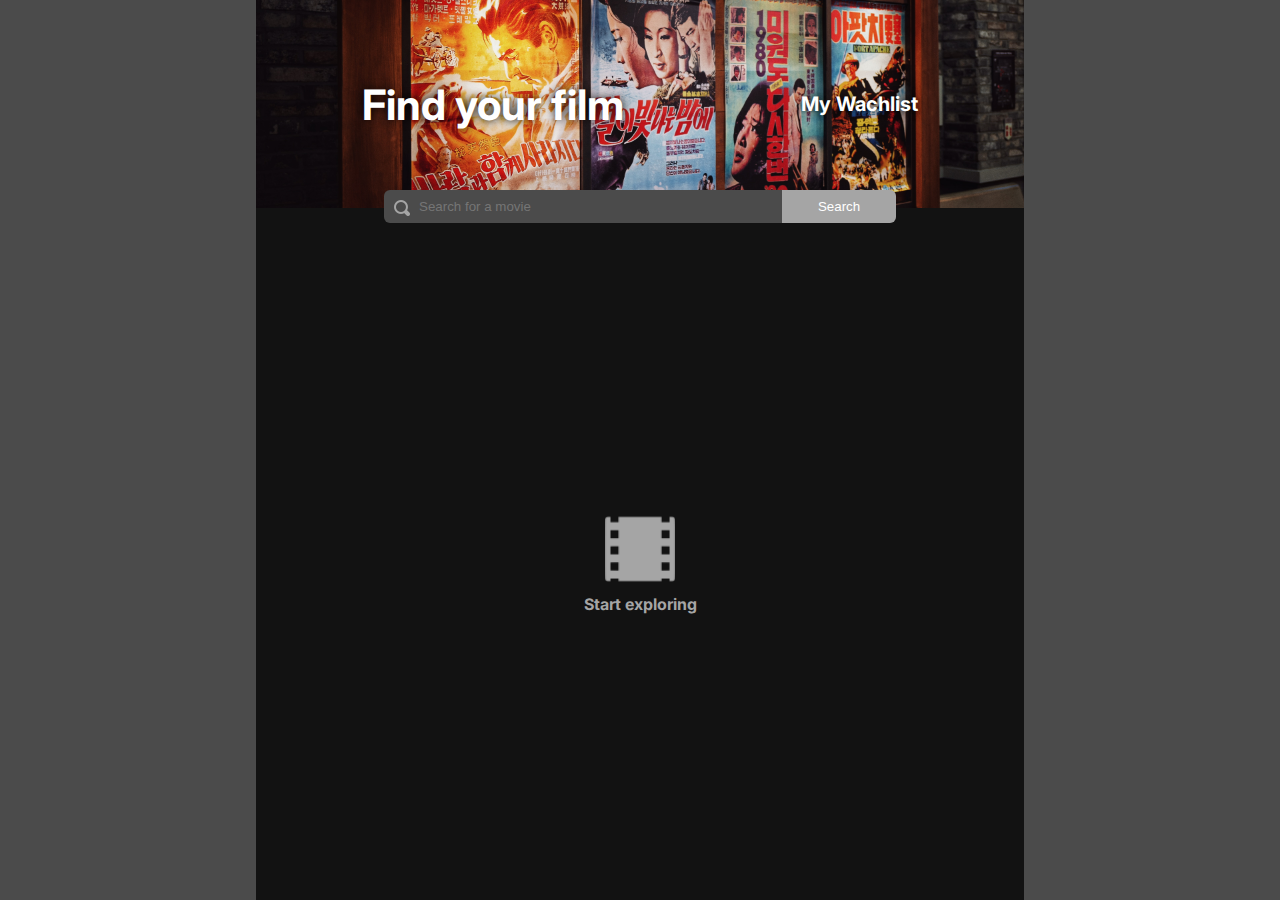
<file: index.html>
<!DOCTYPE html>
<html lang="en">
    <head>
        <title>Movie Wachlist</title>
        <meta name="viewport" content="width=device-width, initial-scale=1" /> 
        <link rel="icon" href="icons8-short-film.gif" type="image/gif">
        <link rel="stylesheet" href="index.css">
        <link rel="stylesheet" href="https://cdnjs.cloudflare.com/ajax/libs/font-awesome/6.4.2/css/all.min.css" 
            integrity="sha512-z3gLpd7yknf1YoNbCzqRKc4qyor8gaKU1qmn+CShxbuBusANI9QpRohGBreCFkKxLhei6S9CQXFEbbKuqLg0DA==" 
            crossorigin="anonymous" referrerpolicy="no-referrer" />
        <link rel="preconnect" href="https://fonts.googleapis.com">
        <link rel="preconnect" href="https://fonts.gstatic.com" crossorigin>
        <link href="https://fonts.googleapis.com/css2?family=Inter:wght@400;700;800&display=swap" rel="stylesheet">
        
    </head>
    
    <body>
        <div class="container">
            <header>
                <h1>Find your film</h1>
                <a href="wachlist.html">My Wachlist</a>
            </header>
            <form class="form-el" id="serch-form">
                <input type="search" id="movie-search" name="search" placeholder="Search for a movie" spellcheck="true" autocorrect="on"/>
                <button>Search</button>
            </form>
            <main id="movie-list">
                <div class="placeholder">
                    <img src="img/film-64.png" alt="film icon">
                    <p>Start exploring</p>
                </div>
            </main>
        </div>
       <script src="index.js" type="module"></script>
    </body>
</html>
</file>
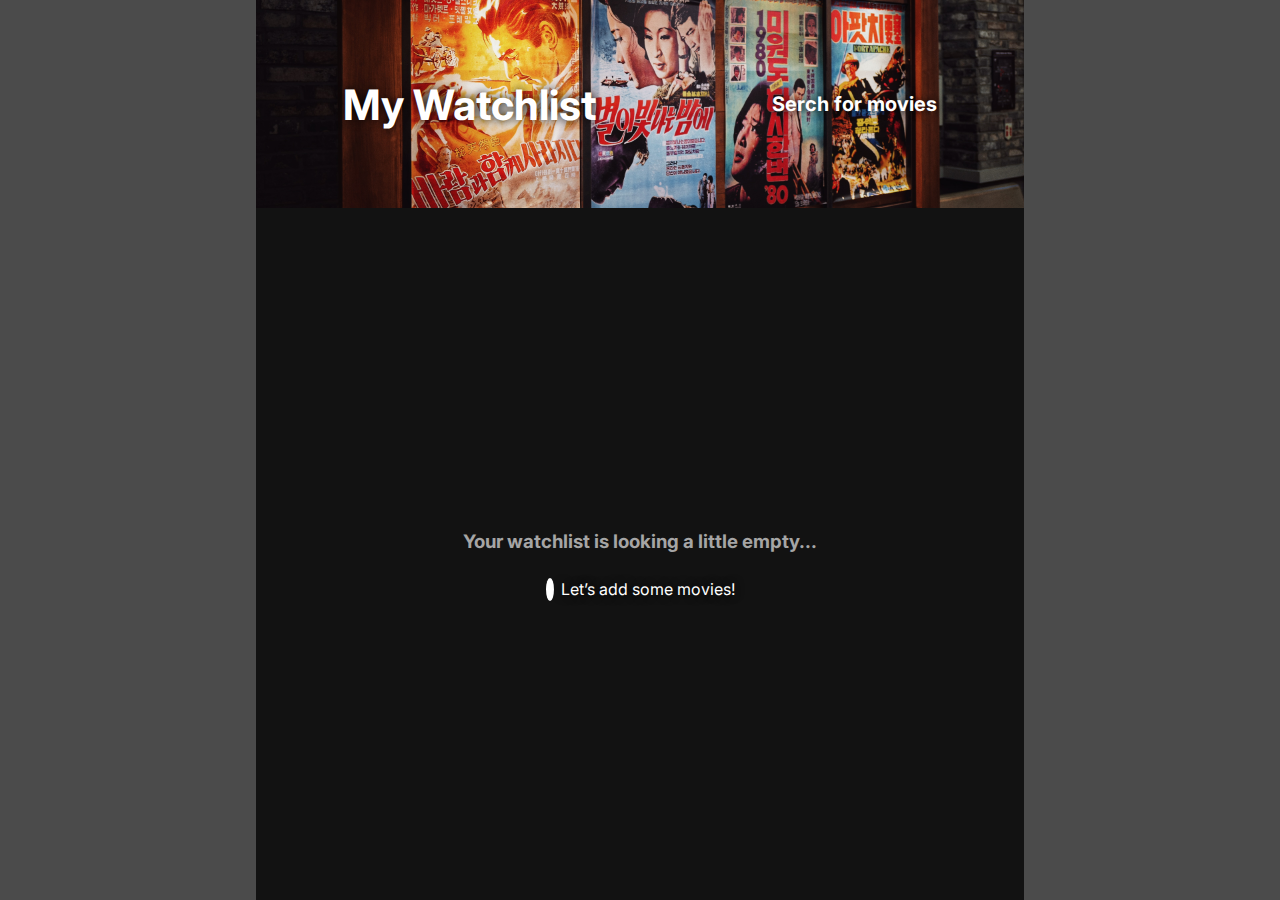
<file: wachlist.html>
<!DOCTYPE html>
<html lang="en">
    <head>
        <title>Movie Wachlist</title>
        <meta name="viewport" content="width=device-width, initial-scale=1">
        <meta charset="UTF-8">
        <link rel="icon" href="icons8-short-film.gif" type="image/gif">
        <link rel="stylesheet" href="wachlist.css">
        <link rel="stylesheet" href="https://cdnjs.cloudflare.com/ajax/libs/font-awesome/6.4.2/css/all.min.css" 
            integrity="sha512-z3gLpd7yknf1YoNbCzqRKc4qyor8gaKU1qmn+CShxbuBusANI9QpRohGBreCFkKxLhei6S9CQXFEbbKuqLg0DA==" 
            crossorigin="anonymous" referrerpolicy="no-referrer">
        <link rel="preconnect" href="https://fonts.googleapis.com">
        <link rel="preconnect" href="https://fonts.gstatic.com" crossorigin>
        <link href="https://fonts.googleapis.com/css2?family=Inter:wght@400;700;800&display=swap" rel="stylesheet">
        
    </head>
    
    <body>
        <div class="container">
            <header>
                <h1>My Watchlist</h1>
                <a href="index.html">Serch for movies</a>
            </header>
            
            <main id="movie-list">
                
            </main>
        </div>
       <script src="wachlist.js" type="module"></script>
    </body>
</html>
</file>
<file: index.css>
body {
    margin: 0;
    font-family: 'Inter', sans-serif;
    background-color: #4B4B4B;
    box-sizing: border-box;
    width: 100%;
    height: 100vh;
    display: flex;
    flex-flow: column;

}

.container {
    display: contents;
}

/* FORM STYLIN */

.form-el {
    width: 90vw;
    position: absolute;
    top: 190px;
    left: 5%;
    box-sizing: border-box;
    display: flex;
    justify-content: center;

}

.form-el input {
    padding: 9px 5px 9px 35px;
    width: 61vw;
    border: none;
    border-radius: 6px 0px 0px 6px;
    background-image: url("img/magnifying-glass-3-16.png");
    background-position: 10px 10px;
    background-repeat: no-repeat;
    background-color: #4B4B4B;
    color: #A5A5A5;
}

.form-el button {
    padding: 9px 7%;
    border-radius: 0px 6px 6px 0px;
    border: none;
    background-color: #A5A5A5;
    color: white;
    cursor: pointer;
}
/* HEADER */
header h1,
a {
    color: white;
    text-shadow: 0px 0px 10px black;
    margin: 0;
}

header h1 {
    font-size: 1.5rem;
}

header a {
    text-decoration: none;
    font-weight: 700;
    /* padding-top: 15px; */
    font-size: 1rem;
}

header {
    flex: 0 0 208px;
    margin: 0px auto;
    width: 100vw;
    /* height: 208px; */
    display: flex;
    flex-direction: column;
    justify-content: center;
    align-items: center;
    gap: 23%;
    background-image: url("img/sung-jin-cho--Er7Hzoe-Pk-unsplash.jpg");
    background-position-y: 60%;
    background-size: cover;
}

/* RENDER CONTAINER AND PLACEHOLDER */

.placeholder {
    display: flex;
    flex-direction: column;
    align-items: center;
    gap: 10px;
}

.placeholder img {
    width: 70px;
}

.placeholder p {
    margin: 0;
    color: #A5A5A5;
    font-weight: 700;
}

#movie-list {
    flex: 1 1 auto;
    padding-top: 20px;
    width: 100%;
    margin: 0 auto;
    background-color: #121212;
    display: flex;
    flex-direction: column;
    align-items: center;
    justify-content: center;
}

.error-msg {
    color: #A5A5A5;
    width: 80%;
    text-align: center;
}


/* js render styling */

.movie-container {
    padding: 25px 0;
    display: grid;
    width: 90%;
    grid-template-columns: 3fr 3fr 2fr;
    grid-template-areas: 
    "title title title"
    "poster genre genre"
    "poster runtime raiting"
    "poster plot plot"
    "addBtn . year";
    grid-column-gap: 10px;
    grid-row-gap: 10px;
    border-bottom: 2px solid #A5A5A5;
}

.movie-container p {
    color: #A5A5A5;
    margin: 0;
}

.poster {
    grid-area: poster;
    width: 100%;
    /* height: 50%; */
    /* border: 2px solid red; */
    
}

.title {
    grid-area: title;
    color: white;
    margin: 0;
    line-height: 1.5;
}

.year {
    grid-area: year;
}

.raiting {
    grid-area: raiting;
}

.runtime {
    grid-area: runtime;
    padding: auto;
}

.genre {
    grid-area: genre;
    padding: auto;
}

.addBtn {
    grid-area: addBtn;
    background-color: #121212;
    border: 0px solid white;
    color: #FFFFFF;
    cursor: pointer;
    padding: 7px;
    width: fit-content;
    height: fit-content;
}

.addBtn:hover > .fa-plus, .addBtn:active > .fa-plus {
    background-color: greenyellow;
}


.addBtn:hover, .addBtn:active {
    color:greenyellow;
}


.plot {
    grid-area: plot;
}

/* ICONs */

.fa-plus {
    background-color: #FFFFFF;
    padding: 5px 4px 3px;
    border-radius: 50%;
    font-size: 0.8rem;
    margin: 0 7px 5px 0;
    font-weight: 800;
}



/* @media queris */
@media (min-width: 768px) {
    header {
        width: 70vw;
        flex-direction: row;
    }

    header h1 {
        font-size: 2rem;
    }

    header a {
        font-size: 1.15rem;
    }

    .form-el {
        width: 60vw;
        left: 20%;
    }

    #movie-list {
        width: 70vw;
    }

    .movie-container {
        width: 70%;
        grid-template-columns: 2fr 1fr 3fr 1fr 2fr;
        grid-template-areas: 
        "poster title title year raiting"
        "poster runtime genre genre addBtn"
        "poster plot plot plot plot";
        gap: 15px;
    }

    .addBtn {
        display: flex;
        align-items: baseline;
    }
}

@media (min-width: 1024px) {
    header {
        width: 60vw;
    }

    header h1 {
        font-size: 2.625rem;
    }

    header a {
        font-size: 1.25rem;
    }

    .form-el {
        width: 40vw;
        left: 30%;
    }

    #movie-list {
        width: 60vw;
    }
}
</file>
<file: wachlist.css>
body {
    margin: 0;
    font-family: 'Inter', sans-serif;
    background-color: #4B4B4B;
    box-sizing: border-box;
    width: 100%;
    height: 100vh;
    display: flex;
    flex-flow: column;

}

.container {
    display: contents;
}


/* HEADER */
header h1,
a {
    color: white;
    text-shadow: 0px 0px 10px black;
    margin: 0;
}

header h1 {
    font-size: 1.5rem;
}

header a {
    text-decoration: none;
    font-weight: 700;
    font-size: 1rem;
}

header {
    flex: 0 0 208px;
    margin: 0px auto;
    width: 100vw;
    display: flex;
    flex-direction: column;
    justify-content: center;
    align-items: center;
    gap: 23%;
    background-image: url("img/sung-jin-cho--Er7Hzoe-Pk-unsplash.jpg");
    background-position-y: 60%;
    background-size: cover;
}

/* RENDER CONTAINER AND PLACEHOLDER */

.placeholder {
    display: flex;
    flex-direction: column;
    align-items: center;
    gap: 10px;
}

.placeholder h3 {
    margin: 0;
    color: #A5A5A5;
    font-weight: 700;
    text-align: center;
}

.placeholder a {
    text-decoration: none;
    margin-top: 1em;
}

#movie-list {
    flex: 1 1 auto;
    padding-top: 20px;
    width: 100%;
    margin: 0 auto;
    background-color: #121212;
    display: flex;
    flex-direction: column;
    align-items: center;
    justify-content: center;
}

.error-msg {
    color: #A5A5A5;
    width: 80%;
    text-align: center;
}


/* js render styling */

.movie-container {
    padding: 25px 0;
    display: grid;
    width: 90%;
    grid-template-columns: 3fr 3fr 2fr;
    grid-template-areas:
        "title title title"
        "poster genre genre"
        "poster runtime raiting"
        "poster plot plot"
        "addBtn . year";
    grid-column-gap: 10px;
    grid-row-gap: 10px;
    border-bottom: 2px solid #A5A5A5;
}

.movie-container p {
    color: #A5A5A5;
    margin: 0;
}

.poster {
    grid-area: poster;
    width: 100%;
}

.title {
    grid-area: title;
    color: white;
    margin: 0;
    line-height: 1.5;
}

.year {
    grid-area: year;
}

.raiting {
    grid-area: raiting;
}

.runtime {
    grid-area: runtime;
    padding: auto;
}

.genre {
    grid-area: genre;
    padding: auto;
}

.addBtn {
    grid-area: addBtn;
    background-color: #121212;
    border: none;
    color: #FFFFFF;
    cursor: pointer;
    padding: 7px;
    width: fit-content;
    height: fit-content;

}

.plot {
    grid-area: plot;
}

/* ICONs */

.fa-minus, .fa-plus {
    background-color: #FFFFFF;
    padding: 5px 4px 3px;
    border-radius: 50%;
    font-size: 0.8rem;
    margin: 0 7px 5px 0;
}

/* @media queris */
@media (min-width: 768px) {
    header {
        width: 70vw;
        flex-direction: row;
    }

    header h1 {
        font-size: 2rem;
    }

    header a {
        font-size: 1.15rem;
    }

    .form-el {
        width: 60vw;
        left: 20%;
    }

    #movie-list {
        width: 70vw;
    }

    .movie-container {
        width: 70%;
        grid-template-columns: 2fr 1fr 3fr 1fr 2fr;
        grid-template-areas:
            "poster title title year raiting"
            "poster runtime genre genre addBtn"
            "poster plot plot plot plot";
        gap: 15px;
    }

    .addBtn {
        display: flex;
        align-items: baseline;
    }
}

@media (min-width: 1024px) {
    header {
        width: 60vw;
    }

    header h1 {
        font-size: 2.625rem;
    }

    header a {
        font-size: 1.25rem;
    }

    .form-el {
        width: 40vw;
        left: 30%;
    }

    #movie-list {
        width: 60vw;
    }
}
</file>
